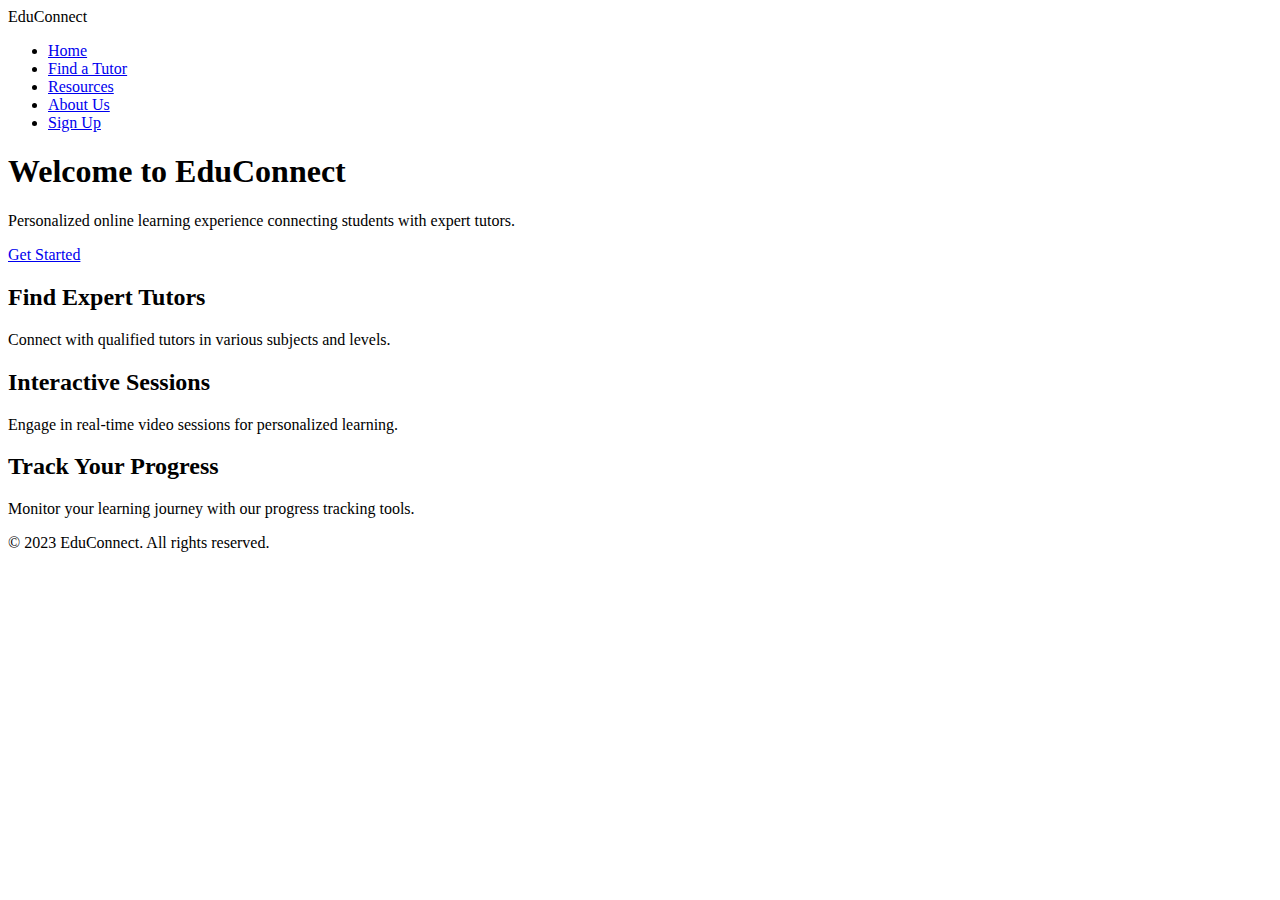
<file: target/classes/templates/index.html>
<!DOCTYPE html>
<html lang="en" xmlns:th="http://www.thymeleaf.org">
<head>
    <meta charset="UTF-8">
    <meta name="viewport" content="width=device-width, initial-scale=1.0">
    <title>EduConnect - Personalized Online Learning</title>
    <link rel="stylesheet" th:href="@{/css/styles.css}">
</head>
<body>
    <header>
        <nav>
            <div class="logo">EduConnect</div>
            <ul>
                <li><a href="#" class="active">Home</a></li>
                <li><a href="#">Find a Tutor</a></li>
                <li><a href="#">Resources</a></li>
                <li><a href="#">About Us</a></li>
                <li><a href="#" class="cta-button">Sign Up</a></li>
            </ul>
        </nav>
    </header>

    <main>
        <section class="hero">
            <h1>Welcome to EduConnect</h1>
            <p>Personalized online learning experience connecting students with expert tutors.</p>
            <a href="#" class="cta-button">Get Started</a>
        </section>

        <section class="features">
            <div class="feature">
                <h2>Find Expert Tutors</h2>
                <p>Connect with qualified tutors in various subjects and levels.</p>
            </div>
            <div class="feature">
                <h2>Interactive Sessions</h2>
                <p>Engage in real-time video sessions for personalized learning.</p>
            </div>
            <div class="feature">
                <h2>Track Your Progress</h2>
                <p>Monitor your learning journey with our progress tracking tools.</p>
            </div>
        </section>
    </main>

    <footer>
        <p>&copy; 2023 EduConnect. All rights reserved.</p>
    </footer>
</body>
</html>
</file>
